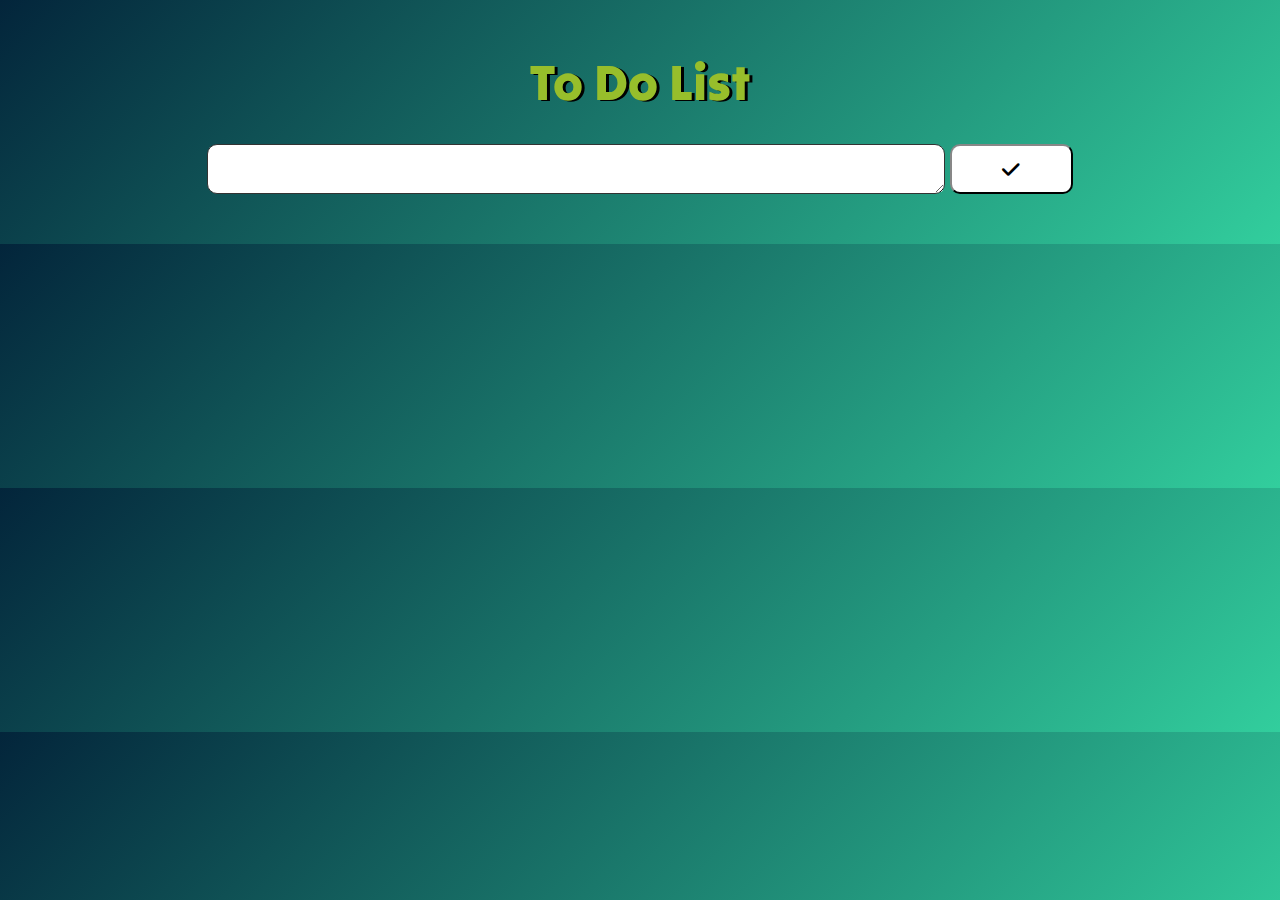
<file: Task 3 Do To List/index.html>
<!DOCTYPE html>
<html lang="en">

<head>
    <meta charset="UTF-8">
    <meta http-equiv="X-UA-Compatible" content="IE=edge">
    <meta name="viewport" content="width=device-width, initial-scale=1.0">

    <script src="script.js" defer></script>
    <link rel="stylesheet" href="style.css">
    <link rel="stylesheet" href="https://cdnjs.cloudflare.com/ajax/libs/font-awesome/6.0.0/css/all.min.css">

    <title>TASK 3</title>
    
    <link rel="preconnect" href="https://fonts.googleapis.com">
    <link rel="preconnect" href="https://fonts.gstatic.com" crossorigin>
    <link href="https://fonts.googleapis.com/css2?family=Tilt+Warp&display=swap" rel="stylesheet">
    
</head>

<body>
    <div class="container-title">
        <h1>To Do List</h1>
    </div>
    <div class="container">
        <div class="inputcol">
            <textarea name="text" class="textarea"></textarea>
            <button type="button" class="buttoninput"><i class="fa-solid fa-check"></i></button>
        </div>
    </div>
    <div class="todolist">
        
    </div>
</body>

</html>
</file>
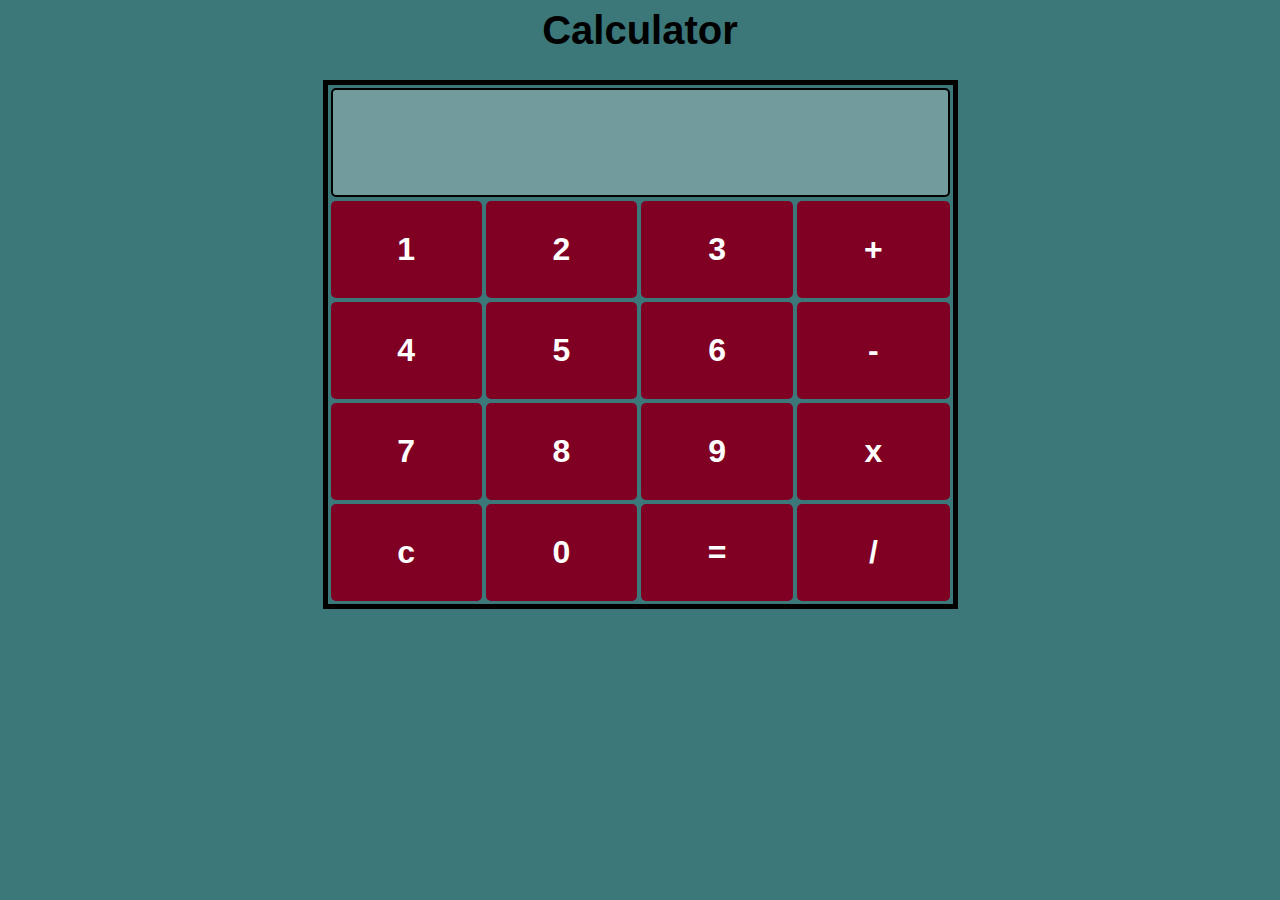
<file: Task 1 calculator/calindex.html>
<html>
   <head>
    
    <style>
        body {
            background-color: rgb(60, 119, 121);
            font: normal 15pt 'Inter',Arial;
        }
        table {
            border: 5px solid black;
            margin-left: auto;
            margin-right: auto;
        }
        input[type="button"] {
            width: 100%;
            padding: 30px 60px;
            background-color: rgb(128, 0, 36);
            color: white;
            font-size: 32px;
            font-weight: bold;
            border: none;
            border-radius: 5px;
        }
        input[type="text"] {
            padding: 30px 40px;
            font-size: 40px;
            font-weight: bold;
            border: none;
            border-radius: 5px;
            border: 2px solid black;
        }
        
    </style>
   <body>
    <center>
        <h1>Calculator</h1>
      <form name="calculator">
         <table>
            <tr>
               <td colspan="4">
                  <input type="text" name="display" id="display" disabled>
               </td>
            </tr>
            <tr>
               <td><input type="button" name="one" value="1" onclick="calculator.display.value += '1'"></td>
               <td><input type="button" name="two" value="2" onclick="calculator.display.value += '2'"></td>
               <td><input type="button" name="three" value="3" onclick="calculator.display.value += '3'"></td>
               <td><input type="button" class="operator" name="plus" value="+" onclick="calculator.display.value += '+'"></td>
            </tr>
            <tr>
               <td><input type="button" name="four" value="4" onclick="calculator.display.value += '4'"></td>
               <td><input type="button" name="five" value="5" onclick="calculator.display.value += '5'"></td>
               <td><input type="button" name="six" value="6" onclick="calculator.display.value += '6'"></td>
               <td><input type="button" class="operator" name="minus" value="-" onclick="calculator.display.value += '-'"></td>
            </tr>
            <tr>
               <td><input type="button" name="seven" value="7" onclick="calculator.display.value += '7'"></td>
               <td><input type="button" name="eight" value="8" onclick="calculator.display.value += '8'"></td>
               <td><input type="button" name="nine" value="9" onclick="calculator.display.value += '9'"></td>
               <td><input type="button" class="operator" name="times" value="x" onclick="calculator.display.value += '*'"></td>
            </tr>
            <tr>
               <td><input type="button" id="clear" name="clear" value="c" onclick="calculator.display.value = ''"></td>
               <td><input type="button" name="zero" value="0" onclick="calculator.display.value += '0'"></td>
               <td><input type="button" name="doit" value="=" onclick="calculator.display.value = eval(calculator.display.value)"></td>
               <td><input type="button" class="operator" name="div" value="/" onclick="calculator.display.value += '/'"></td>
            </tr>
         </table>
        </center>
      </form>
   </body>
   </head>
</html>
</file>
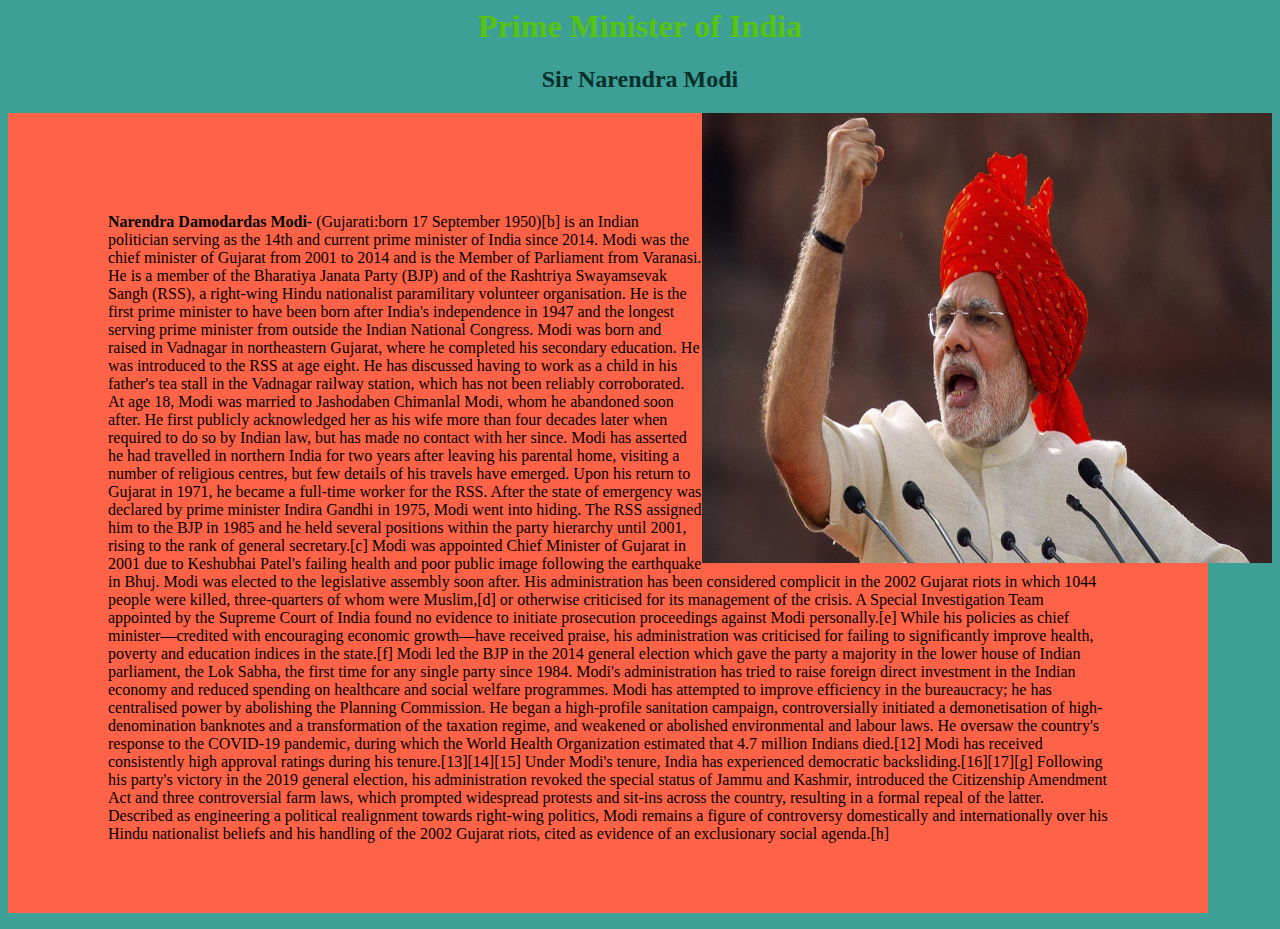
<file: Task 2 Tribute page/PM.html>
<html>
<head>
<style>
    
    body {
      background-color: #3d9f96;
    }
img{
float:right;
}
p{width:1000px; height:600px; padding:100px;}
</style>
</head>
</head>
<body>
    <div class="backgroundColor">
    <center>
<h1 style="color:rgb(87, 196, 14)">Prime Minister of India</h1>
<h2 style="color:rgb(2, 47, 42)">Sir Narendra Modi</h2>

<img src="pmji.jpg"  width="570" height="450">
</img>
</center>
<p style="background-color:Tomato;">
<b>Narendra Damodardas Modi-</b> (Gujarati:born 17 September 1950)[b] is an Indian politician serving as the 14th and current prime
 minister of India since 2014. Modi was the chief minister of Gujarat from 2001 to 2014 and is the Member of Parliament from Varanasi.
 He is a member of the Bharatiya Janata Party (BJP) and of the Rashtriya Swayamsevak Sangh (RSS), a right-wing Hindu nationalist paramilitary 
 volunteer organisation. He is the first prime minister to have been born after India's independence in 1947 and the longest serving prime
 minister from outside the Indian National Congress.

Modi was born and raised in Vadnagar in northeastern Gujarat, where he completed his secondary education. He was introduced 
to the RSS at age eight. He has discussed having to work as a child in his father's tea stall in the Vadnagar railway station,
 which has not been reliably corroborated. At age 18, Modi was married to Jashodaben Chimanlal Modi, whom he abandoned soon
 after. He first publicly acknowledged her as his wife more than four decades later when required to do so by Indian law, but
 has made no contact with her since. Modi has asserted he had travelled in northern India for two years after
 leaving his parental home, visiting a number of religious centres, but few details of his travels have emerged. Upon his 
 return to Gujarat in 1971, he became a full-time worker for the RSS. After the state of emergency was declared by prime 
 minister Indira Gandhi in 1975, Modi went into hiding. The RSS assigned him to the BJP in 1985 and he held several positions 
 within the party hierarchy until 2001, rising to the rank of general secretary.[c]

Modi was appointed Chief Minister of Gujarat in 2001 due to Keshubhai Patel's failing health and poor public image following
 the earthquake in Bhuj. Modi was elected to the legislative assembly soon after. His administration has been considered
 complicit in the 2002 Gujarat riots in which 1044 people were killed, three-quarters of whom were Muslim,[d] or otherwise
 criticised for its management of the crisis. A Special Investigation Team appointed by the Supreme Court of India found no
 evidence to initiate prosecution proceedings against Modi personally.[e] While his policies as chief minister—credited with
 encouraging economic growth—have received praise, his administration was criticised for failing to significantly improve 
 health, poverty and education indices in the state.[f]

Modi led the BJP in the 2014 general election which gave the party a majority in the lower house of Indian parliament, 
the Lok Sabha, the first time for any single party since 1984. Modi's administration has tried to raise foreign direct
 investment in the Indian economy and reduced spending on healthcare and social welfare programmes. Modi has attempted to
 improve efficiency in the bureaucracy; he has centralised power by abolishing the Planning Commission. He began a
 high-profile sanitation campaign, controversially initiated a demonetisation of high-denomination banknotes and a 
 transformation of the taxation regime, and weakened or abolished environmental and labour laws. He oversaw the country's 
 response to the COVID-19 pandemic, during which the World Health Organization estimated that 4.7 million Indians died.[12] 
 Modi has received consistently high approval ratings during his tenure.[13][14][15]

Under Modi's tenure, India has experienced democratic backsliding.[16][17][g] Following his party's victory in the 
2019 general election, his administration revoked the special status of Jammu and Kashmir, introduced the Citizenship
 Amendment Act and three controversial farm laws, which prompted widespread protests and sit-ins across the country, 
 resulting in a formal repeal of the latter. Described as engineering a political realignment towards right-wing politics,
 Modi remains a figure of controversy domestically and internationally over his Hindu nationalist beliefs and his handling of 
 the 2002 Gujarat riots, cited as evidence of an exclusionary social agenda.[h]
 
 
</p>

<body>
</html>
</file>
<file: Task 3 Do To List/style.css>
* {
    margin: 0;
    padding: 0;
    box-sizing: border-box;
    font-family: 'Tilt Warp', cursive;
}

body {
    background: linear-gradient(-45deg, #32ce9d, #03253b);
    margin: 50px 2%;
}


.container-title {
    font-size: 25px;
    text-align: center;
    margin: 0 0 30px 0;
    color: rgb(151, 190, 43);
    text-shadow: 3px 1px black;
}


.inputcol {
    display: grid;
    column-gap: 5px;
    grid-template-columns: 60% 10%;
    justify-content: center;
    margin-top: 10px;
}

.textarea {
    min-height: 50px;
    height: 50px;
    max-width: 100%;
    min-width: 100%;
    border-radius: 10px;
    border-color: #333;
    font-size: 20px;
    padding: 10px 10px;
    overflow: auto;
    overflow-x: hidden;
}

.textarea::-webkit-scrollbar-track {
    border-radius: 10px;
    background-color: #333;
}

.textarea::-webkit-scrollbar {
    width: 10px;
    cursor: pointer;
}

.textarea::-webkit-scrollbar-thumb {
    border-radius: 10px;
    background-color: #595396;
    cursor: pointer;
}

.textarea:focus {
    outline: none;
}

.buttoninput {
    border-radius: 10px;
    border-color: #333;
    background-color: white;
    font-size: 20px;
}

.buttoninput:hover {
    background-color: #8f8acc;
    color: white;
}


.todolist {
    margin-top: 20px;
}

.itemall {
    display: grid;
    grid-template-columns: 60% 5% 5%;
    justify-content: center;
    margin-bottom: 2px;
}

.item, .check-button, .trash-button {
    border: none;
    background-color: white;
    min-height: 50px;
    padding: 10px 10px;
}

.item {
    word-wrap: break-word;
    word-break: break-all;
    border-radius: 10px 0 0 10px;
    display: grid;
    align-content: center;
    font-size: 20px;
}

.check-button, .trash-button {
    font-size: 15px;
}

.trash-button {
    border-radius: 0 10px 10px 0;
}

.check-button:hover {
    background-color: #235762;
    color: rgb(219, 126, 126);
}

.trash-button:hover {
    background-color: #6b73c1;
    color: white;
}

.checklist {
    text-decoration: line-through;
}

.fa-check, .fa-trash {
    pointer-events: none;
}

button, .check-button, .trash-button {
    cursor: pointer;
}
</file>
